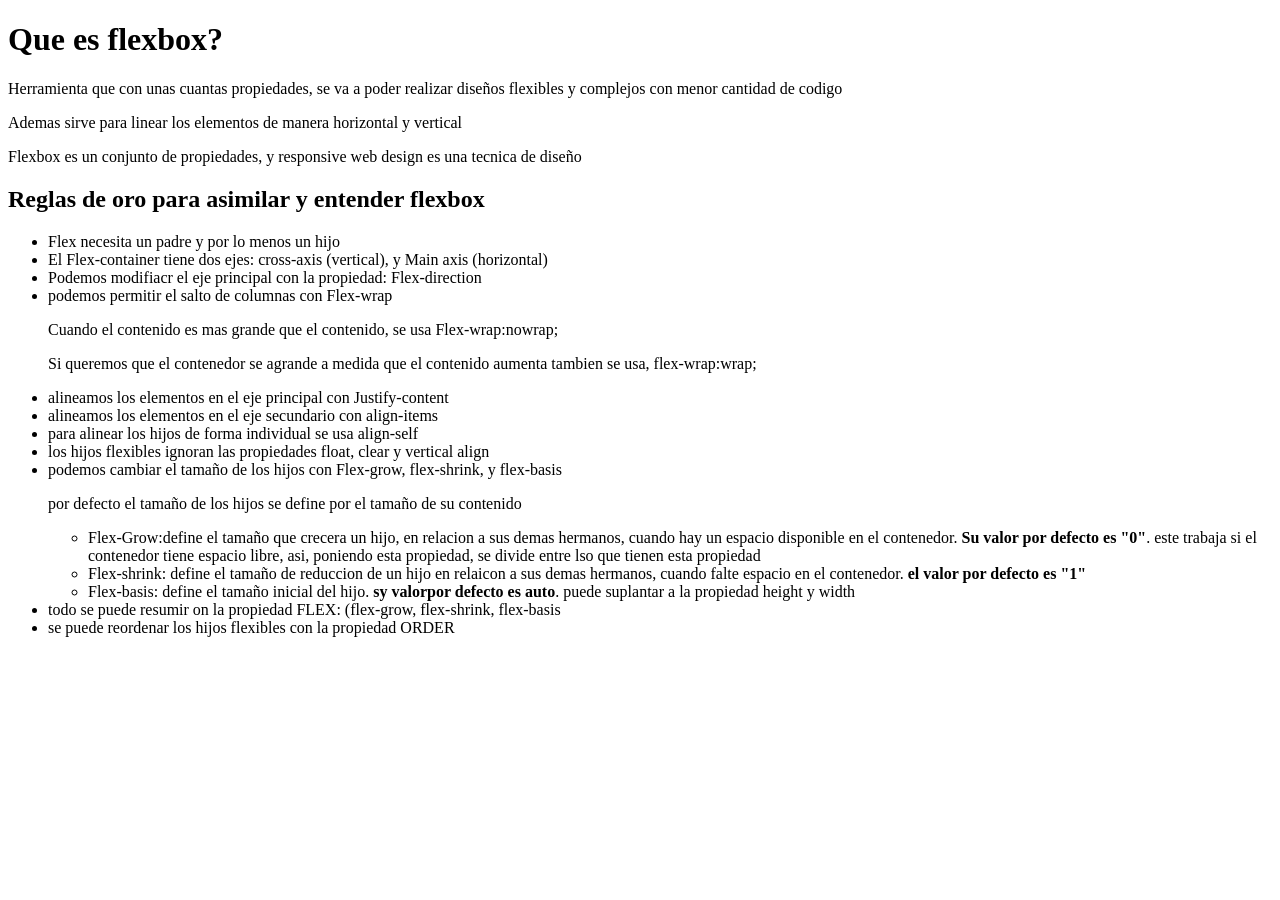
<file: Curso FlexBox/index.html>
<!DOCTYPE html>
<html lang="en">
<head>
    <meta charset="UTF-8">
    <meta http-equiv="X-UA-Compatible" content="IE=edge">
    <meta name="viewport" content="width=device-width, initial-scale=1.0">
    <title>Flexbox</title>
</head>
<body>
    <div class="caja1">
        <h1>Que es flexbox?</h1>
            <p>Herramienta que con unas cuantas propiedades, se va a poder realizar diseños flexibles y complejos con menor cantidad de codigo</p>
            <p>Ademas sirve para linear los elementos de manera horizontal y vertical</p>
            <p>Flexbox es un conjunto de propiedades, y responsive web design es una tecnica de diseño</p>
    </div>
    <div class="caja2">
        <h2>Reglas de oro para asimilar y entender flexbox</h2>
        <ul>
            <li>Flex necesita un padre y por lo menos un hijo</li>
            <li>El Flex-container tiene dos ejes: cross-axis (vertical), y Main axis (horizontal)</li>
            <li>Podemos modifiacr el eje principal con la propiedad: Flex-direction</li>
            <li>podemos permitir el salto de columnas con Flex-wrap <p>Cuando el contenido es mas grande que  el contenido, se usa Flex-wrap:nowrap; </p>
            <p>Si queremos que el contenedor se agrande a medida que el contenido aumenta tambien se usa, flex-wrap:wrap;</p> </li>
            <li>alineamos los elementos en el eje principal con Justify-content</li>
            <li>alineamos los elementos en el eje secundario con align-items</li>
            <li>para alinear los hijos de forma individual se usa align-self</li>
            <li>los hijos flexibles ignoran las propiedades float, clear y vertical align</li>
            <li>podemos cambiar el tamaño de los hijos con Flex-grow, flex-shrink, y flex-basis</li>
            <p>por defecto el tamaño de los hijos se define por el tamaño de su contenido</p>
                <ul>
                    <li>Flex-Grow:define el tamaño que crecera un hijo, en relacion a sus demas hermanos, cuando hay un espacio disponible en el contenedor. <b> Su valor por defecto es "0"</b>. este trabaja si el contenedor tiene espacio libre, asi, poniendo esta propiedad, se divide entre lso que tienen esta propiedad
                    </li>
                    <li>Flex-shrink: define el tamaño de reduccion de un hijo en relaicon a sus demas hermanos, cuando falte espacio en el contenedor. <b>el valor por defecto es "1"</b>
                    </li>
                    <li>Flex-basis: define el tamaño inicial del hijo. <b>sy valorpor defecto es auto</b>. puede suplantar a la propiedad height y width </li>
            </ul>
            <li>todo se puede resumir on la propiedad FLEX: (flex-grow, flex-shrink, flex-basis</li>
            <li>se puede reordenar los hijos flexibles con la propiedad ORDER</li>
        </ul>
    </div>

</body>
</html>
</file>
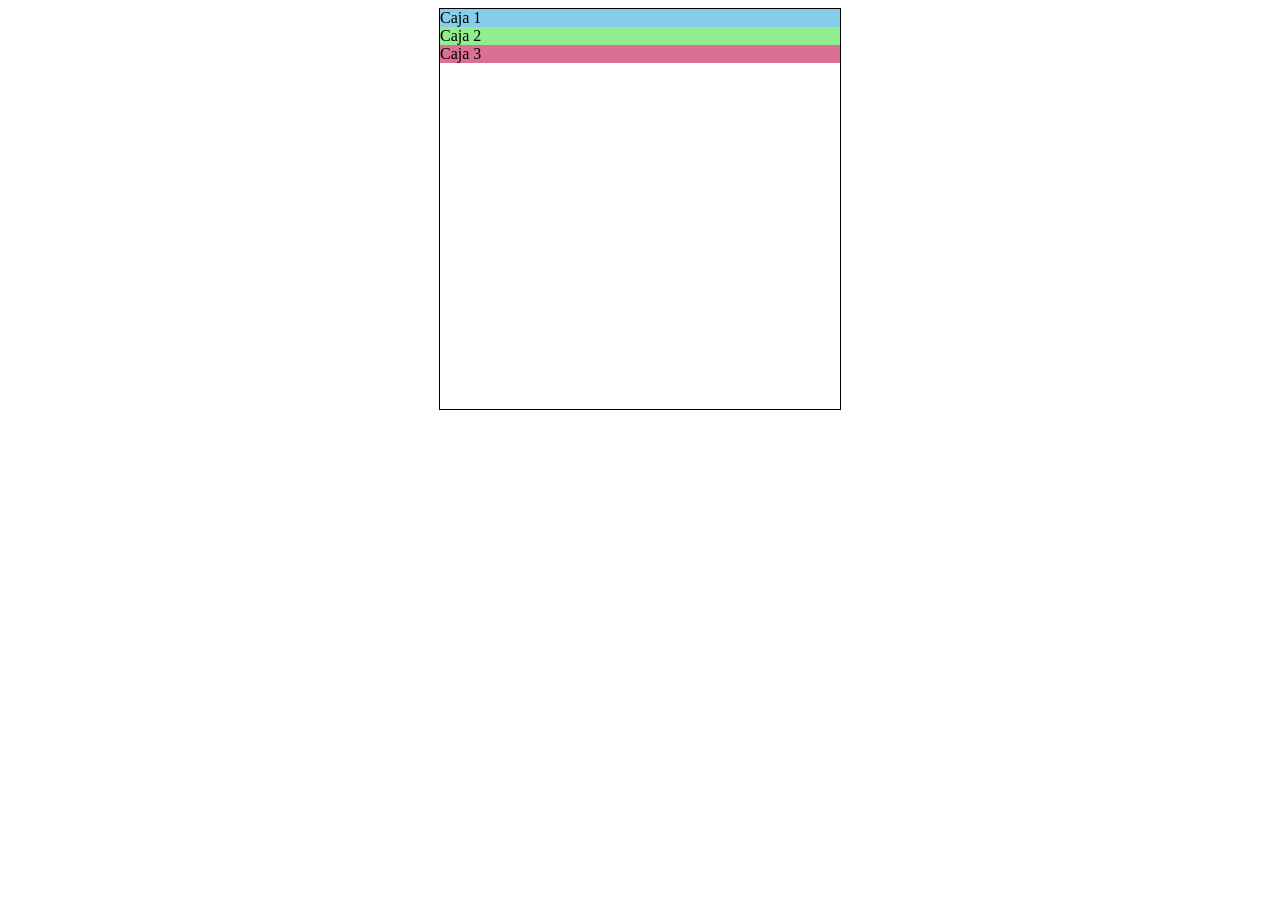
<file: Curso FlexBox/index1.html>
<!DOCTYPE html>
<html lang="en">
<head>
    <meta charset="UTF-8">
    <meta http-equiv="X-UA-Compatible" content="IE=edge">
    <meta name="viewport" content="width=device-width, initial-scale=1.0">
    <title>Document</title>
    <link rel="stylesheet" href="style.css">
</head>
<body>
    <section>
        <article class="caja1">Caja 1</article>
        <article class="caja2">Caja 2</article>
        <article class="caja3">Caja 3</article>
    </section>
</body>
</html>
</file>
<file: Curso FlexBox/style.css>
section{
    width:400px;
    height:400px;
    border:1px solid #000;
    margin:0 auto;
    display:flex;
    flex-direction:column;
}
.caja1{
    background:skyblue;


}
.caja2{
    background:lightgreen;
    
}
.caja3{
    background:palevioletred;
    
}
</file>
